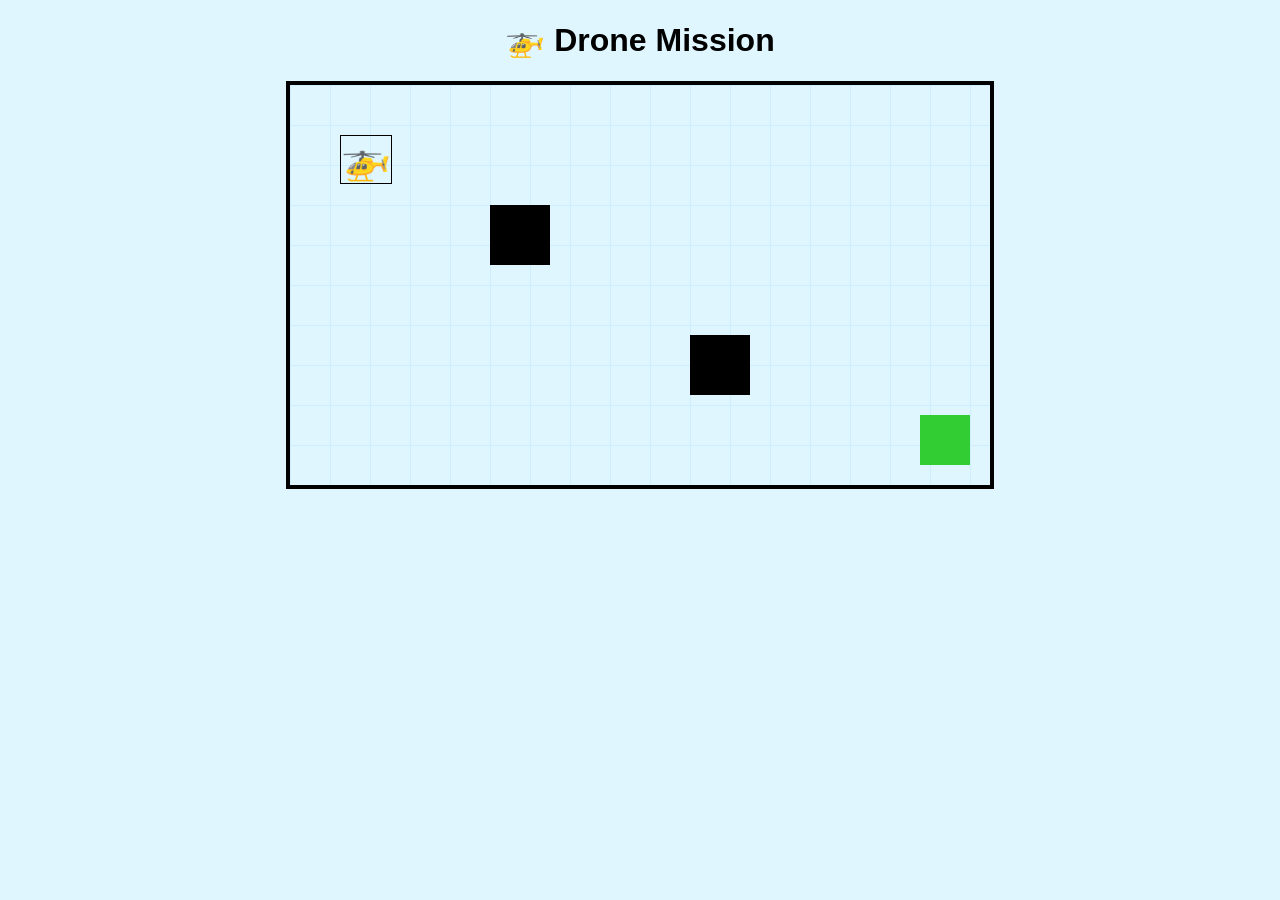
<file: SimuladorDron/index.html>
<!DOCTYPE html>
<html lang="en">
<head>
    <meta charset="UTF-8">
    <meta name="viewport" content="width=device-width, initial-scale=1.0">
    <title>Misión del Dron</title>
    <link rel="stylesheet" href="./style.css">
</head>
<body>
  <h1>🚁 Drone Mission</h1>

  <div id="game">
    <div id="drone">🚁</div>

    <div class="obstacle" style="left:200px; top:120px;"></div>
    <div class="obstacle" style="left:400px; top:250px;"></div>
    <div id="goal"></div>

  </div>
  <script src="script.js"></script>
</body>
</html>
</file>
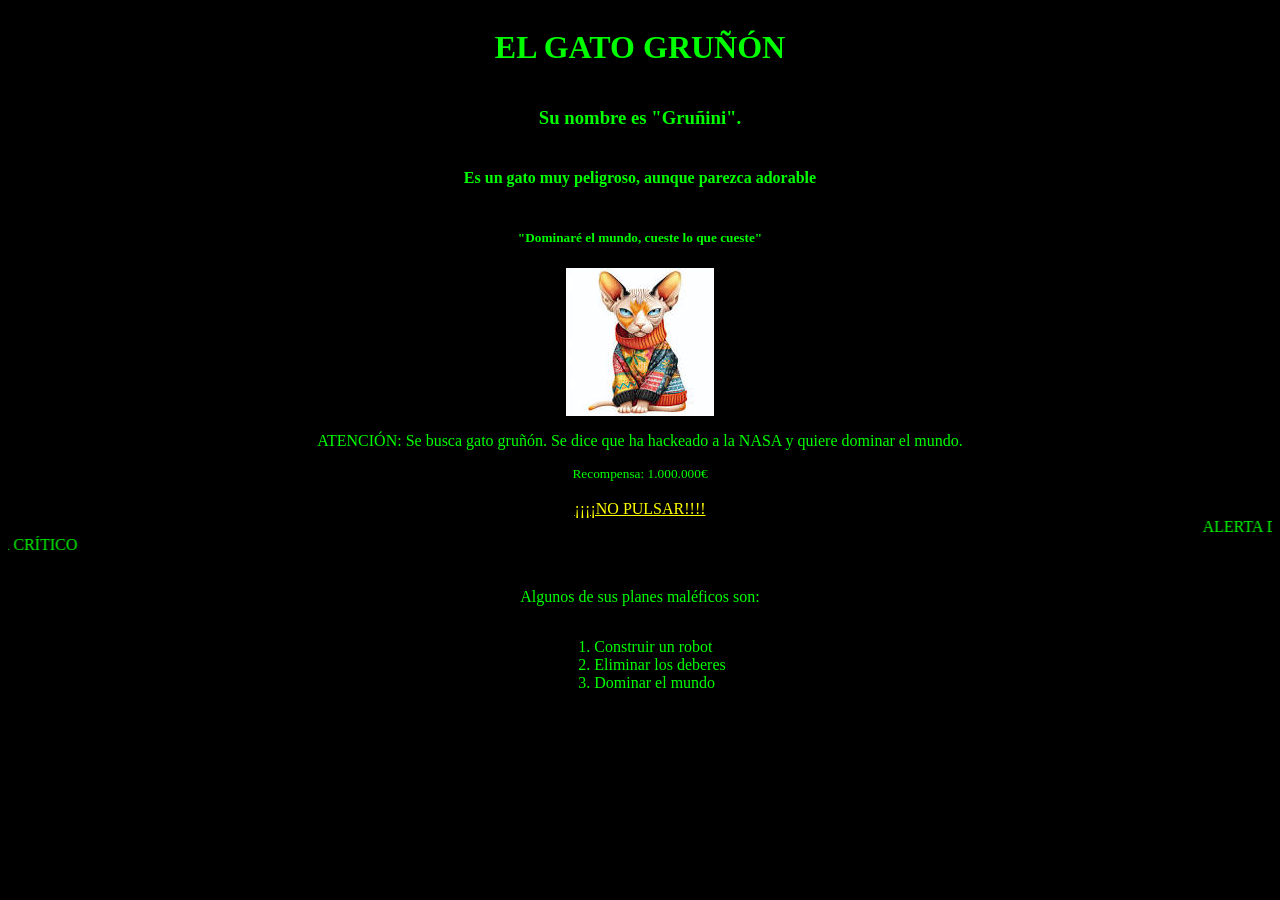
<file: 17-03-retos.html>
<!DOCTYPE html>
<html lang="en">
<head>
    <meta charset="UTF-8">
    <meta name="viewport" content="width=device-width, initial-scale=1.0">
    <title>Retos con HTML</title>
    <style>
        body {
            background-color: black;
            color: lime;
            display: flex;
            flex-direction: column;
            justify-content: center;
            align-items: center;
        }

        a {
            color: #ffff00;
        }
    </style>
</head>
<body>
    <h1>EL GATO GRUÑÓN</h1>
    <!-- Opcional poner 3 titulos más -->
    <h3>Su nombre es "Gruñini".</h3>
    <h4>Es un gato muy peligroso, aunque parezca adorable</h4>
    <h5>"Dominaré el mundo, cueste lo que cueste"</h5>
    <!-- ______ -->
    <img src="[data-uri]" alt="Imagen ridícula">
    <!-- Opcional agregar un texto de porqué esa imagen es ridícula -->
    <p>ATENCIÓN: Se busca gato gruñón. Se dice que ha hackeado a la NASA y quiere dominar el mundo.</p>
    <small>Recompensa: 1.000.000€</small>
    <br>
    <!-- ______ -->
    <a href="https://google.es" target="_blank">¡¡¡¡NO PULSAR!!!!</a>
    <marquee>ALERTA DEL SISTEMA: ERROR, ERROR</marquee>
    <marquee direction="right">REINICIAR SISTEMA: ERROR CRÍTICO</marquee>

    <br>
    <p>Algunos de sus planes maléficos son:</p>
    <ol>
        <li>Construir un robot</li>
        <li>Eliminar los deberes</li>
        <li>Dominar el mundo</li>
    </ol>
</body>
</html>
</file>
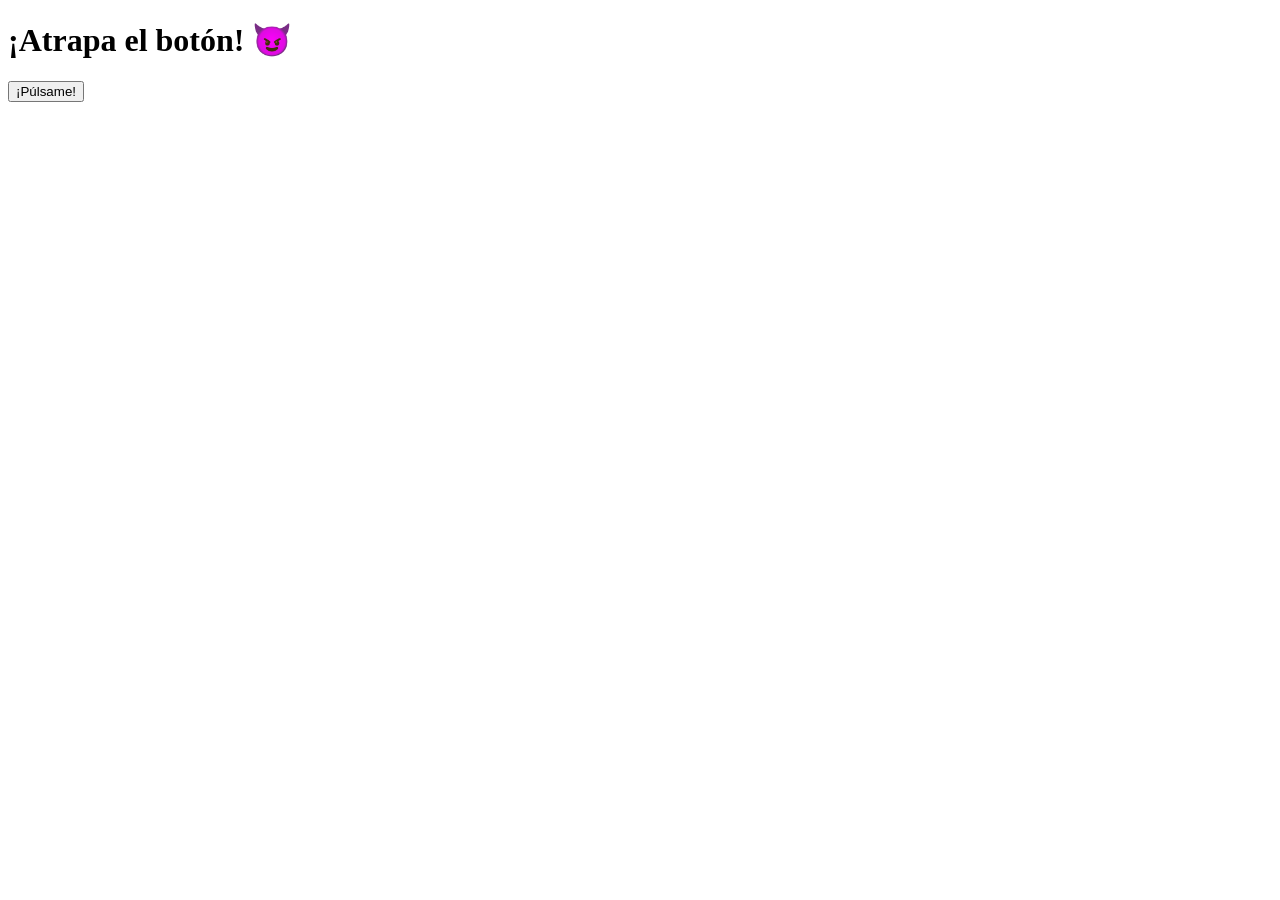
<file: 19-03-minijuego.html>
<!DOCTYPE html>
<html lang="en">
<head>
    <meta charset="UTF-8">
    <meta name="viewport" content="width=device-width, initial-scale=1.0">
    <title>Minijuego v1</title>
</head>
<body>
    <h1>¡Atrapa el botón! 😈</h1>

    <button id="btn" onmouseover="mover()" onclick="ganar()">¡Púlsame!</button>



    <script>
        function mover () {
            let boton = document.getElementById("btn");

            let x = Math.random() * 300;
            let y = Math.random() * 300;
            
            boton.style.position = "absolute";
            boton.style.left = x + "px";
            boton.style.top = y + "px";
        }

        function ganar () {
            alert("🎉 ¡Has ganado! 🎉");
        }
    </script>
</body>
</html>
</file>
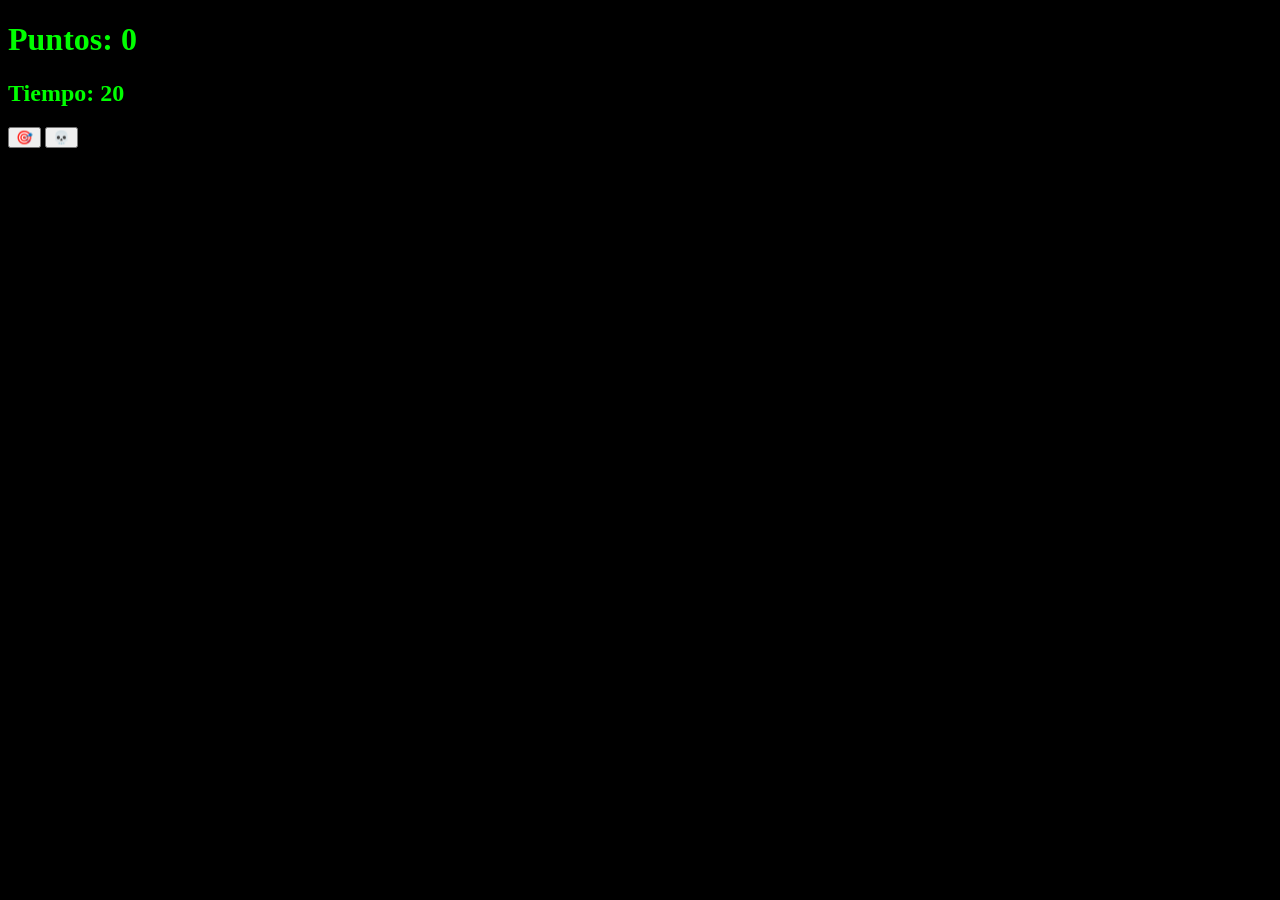
<file: 24-03-minijuego.html>
<!DOCTYPE html>
<html lang="en">
<head>
    <meta charset="UTF-8">
    <meta name="viewport" content="width=device-width, initial-scale=1.0">
    <title>Minijuego v2</title>
    <style>
        body {
            background-color: black;
            color: lime;
        }
    </style>
</head>
<body>
    <h1>Puntos: <span id="puntos">0</span></h1>
    <h2>Tiempo: <span id="tiempo">20</span></h2>

    <button class="btn" onclick="sumar()">🎯</button>
    <button class="btn" onclick="restar()">💀</button>

    <script>
        let puntos = 0;

        function mover() {
            let botones = document.getElementsByClassName("btn");
            for(let i = 0; i < botones.length; i++) {
                let x = Math.random() * 300;
                let y = Math.random() * 300;

                botones[i].style.position = "absolute";
                botones[i].style.left = x + "px";
                botones[i].style.top = y + "px";
            }
        }

        setInterval(mover, 1000);

        function sumar() {
            puntos++;
            document.getElementById("puntos").innerText = puntos;
        }

        function restar() {
            puntos--;
            document.getElementById("puntos").innerText = puntos;
        }

        /// Tiempo
        let tiempo = 20;

        let contador = setInterval(function() {
            tiempo--;
            document.getElementById("tiempo").innerText = tiempo;

            if(tiempo <= 0) {
                clearInterval(contador);
                alert("⏰ Fin del juego\nHas conseguido: " + puntos + " puntos 🥳");
                setInterval(function () {
                    location.reload();
                }, 300);
            }
        }, 1000);

    </script>
</body>
</html>
</file>
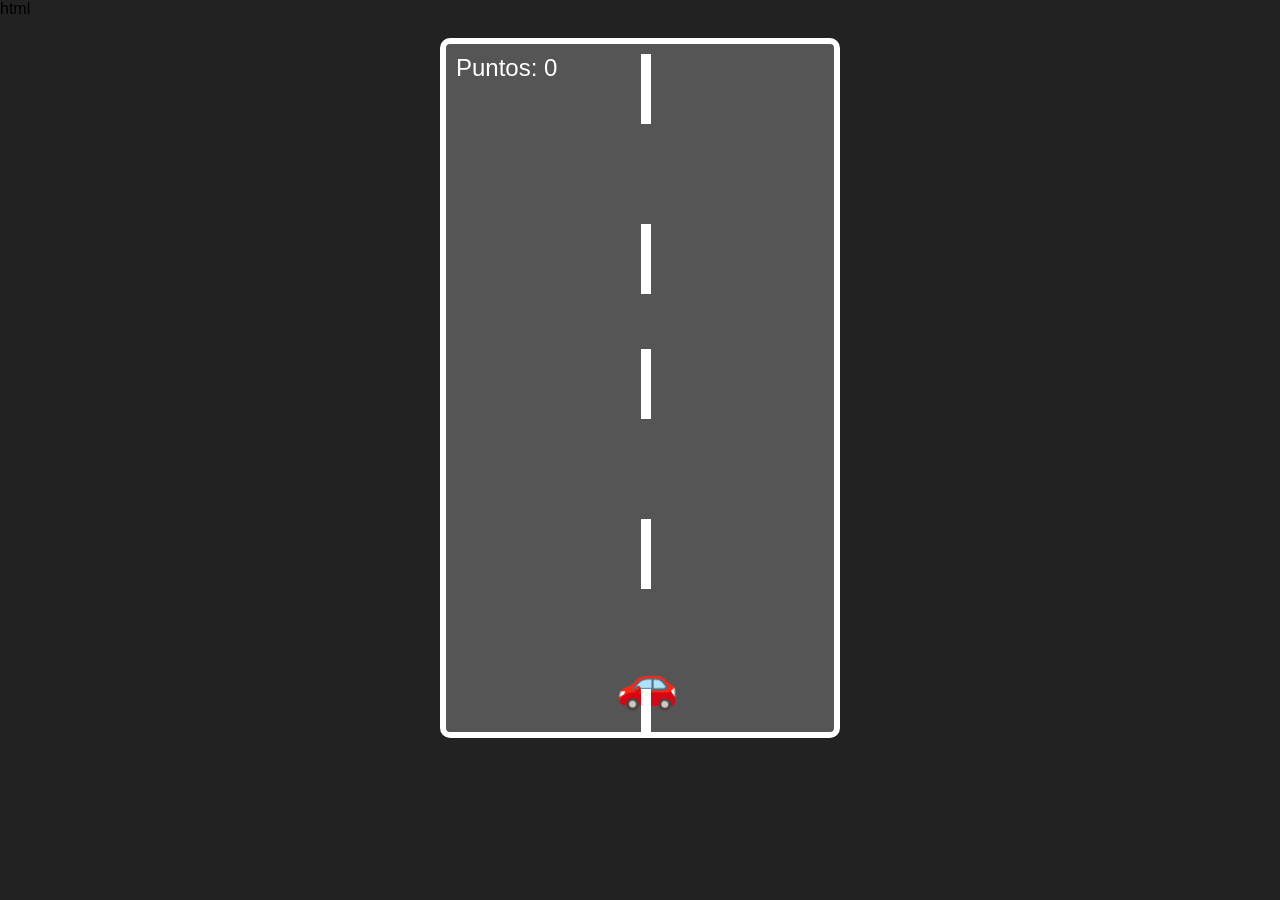
<file: carreras.html>
html
<!DOCTYPE html>
<html lang="es">
<head>
  <meta charset="UTF-8" />
  <meta name="viewport" content="width=device-width, initial-scale=1.0"/>
  <title>Juego de Carreras 🚗</title>

  <style>
    *{
      margin:0;
      padding:0;
      box-sizing:border-box;
      font-family:Arial, sans-serif;
    }

    body{
      background:#222;
      overflow:hidden;
    }

    #game{
      position:relative;
      width:400px;
      height:700px;
      margin:20px auto;
      background:#555;
      overflow:hidden;
      border:6px solid white;
      border-radius:10px;
    }

    /* Carretera */
    .line{
      position:absolute;
      width:10px;
      height:70px;
      background:white;
      left:195px;
    }

    /* Jugador */
    #player{
      position:absolute;
      font-size:50px;
      bottom:20px;
      left:170px;
      user-select:none;
      transition:0.05s;
    }

    /* Obstáculos */
    .enemy{
      position:absolute;
      font-size:50px;
      top:-60px;
    }

    /* Texto */
    #score{
      position:absolute;
      top:10px;
      left:10px;
      color:white;
      font-size:24px;
      z-index:10;
    }

    #gameOver{
      position:absolute;
      width:100%;
      height:100%;
      background:rgba(0,0,0,0.8);
      color:white;
      display:flex;
      flex-direction:column;
      justify-content:center;
      align-items:center;
      font-size:30px;
      z-index:20;
      display:none;
    }

    button{
      margin-top:20px;
      padding:10px 20px;
      font-size:20px;
      cursor:pointer;
      border:none;
      border-radius:10px;
    }
  </style>
</head>
<body>

<div id="game">

  <div id="score">Puntos: 0</div>

  <div id="player">🚗</div>

  <div id="gameOver">
    <div>💥 GAME OVER 💥</div>
    <button onclick="restartGame()">Reiniciar</button>
  </div>

</div>

<script>
  const game = document.getElementById("game");
  const player = document.getElementById("player");
  const scoreText = document.getElementById("score");
  const gameOverScreen = document.getElementById("gameOver");

  let playerX = 170;
  let score = 0;
  let speed = 5;
  let gameRunning = true;

  // Crear líneas de carretera
  for(let i=0; i<5; i++){
    const line = document.createElement("div");
    line.classList.add("line");
    line.style.top = (i * 170) + "px";
    game.appendChild(line);
  }

  const lines = document.querySelectorAll(".line");

  // Movimiento del jugador
  document.addEventListener("keydown", (e)=>{
    if(!gameRunning) return;

    if(e.key === "ArrowLeft" && playerX > 20){
      playerX -= 25;
    }

    if(e.key === "ArrowRight" && playerX < 330){
      playerX += 25;
    }

    player.style.left = playerX + "px";
  });

  // Crear enemigos
  function createEnemy(){
    const enemy = document.createElement("div");
    enemy.classList.add("enemy");
    enemy.innerHTML = "🚙";

    const positions = [50, 150, 250, 330];
    enemy.style.left = positions[Math.floor(Math.random()*positions.length)] + "px";

    game.appendChild(enemy);

    let enemyY = -60;

    function moveEnemy(){
      if(!gameRunning) return;

      enemyY += speed;
      enemy.style.top = enemyY + "px";

      // Colisión
      const playerRect = player.getBoundingClientRect();
      const enemyRect = enemy.getBoundingClientRect();

      if(
        playerRect.left < enemyRect.right &&
        playerRect.right > enemyRect.left &&
        playerRect.top < enemyRect.bottom &&
        playerRect.bottom > enemyRect.top
      ){
        endGame();
      }

      // Eliminar enemigo
      if(enemyY > 750){
        enemy.remove();
        score++;
        scoreText.innerText = "Puntos: " + score;

        // Aumentar dificultad
        if(score % 5 === 0){
          speed += 0.5;
        }

      } else {
        requestAnimationFrame(moveEnemy);
      }
    }

    moveEnemy();
  }

  // Mover líneas
  function moveLines(){
    if(!gameRunning) return;

    lines.forEach(line=>{
      let top = parseInt(line.style.top);

      top += speed;

      if(top > 700){
        top = -100;
      }

      line.style.top = top + "px";
    });

    requestAnimationFrame(moveLines);
  }

  // Crear enemigos continuamente
  let enemyInterval = setInterval(()=>{
    if(gameRunning){
      createEnemy();
    }
  }, 1200);

  function endGame(){
    gameRunning = false;
    gameOverScreen.style.display = "flex";
    clearInterval(enemyInterval);
  }

  function restartGame(){
    location.reload();
  }

  moveLines();
</script>

</body>
</html>
</file>
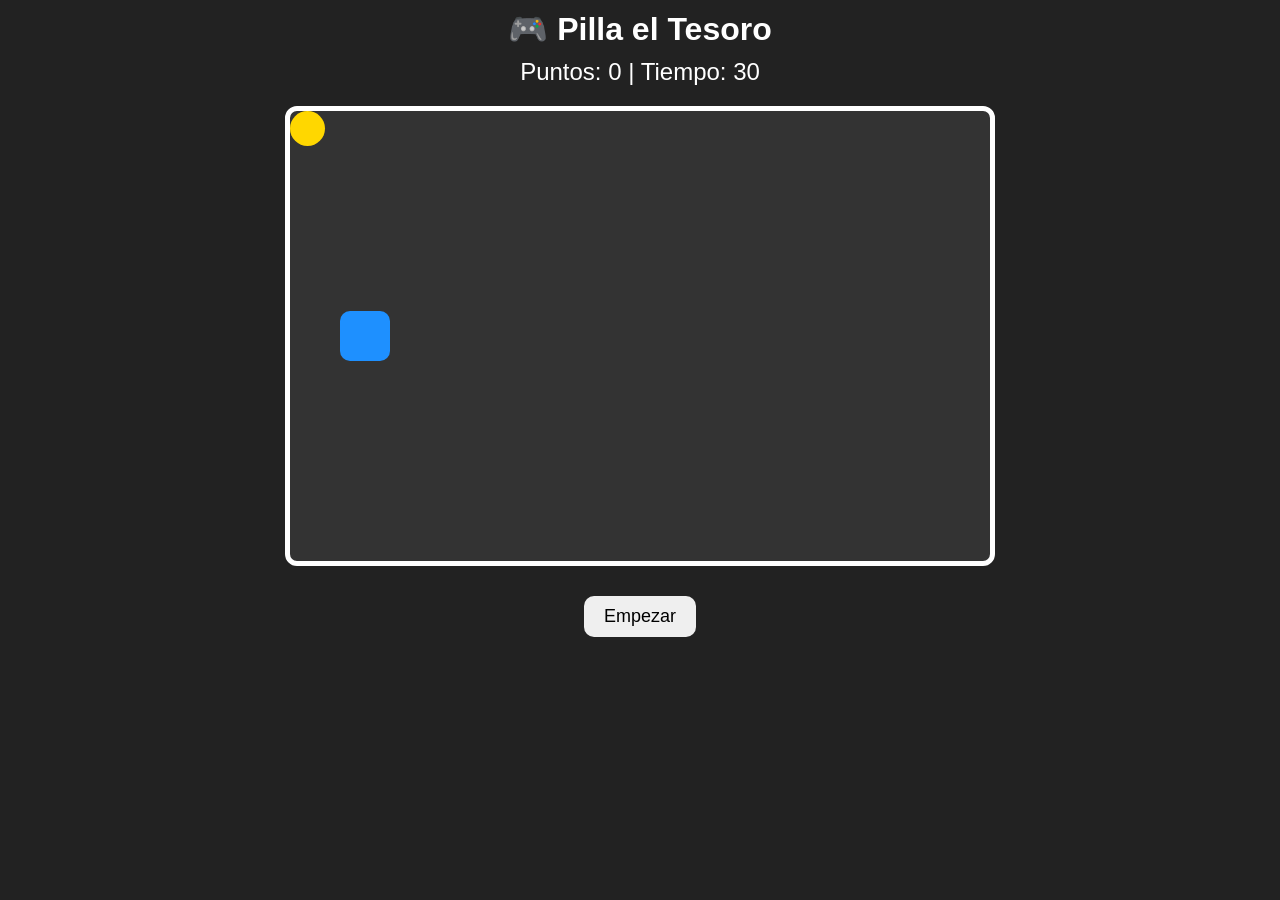
<file: pillaeltesoro.html>
<!DOCTYPE html>
<html lang="es">
<head>
<meta charset="UTF-8" />
<meta name="viewport" content="width=device-width, initial-scale=1.0"/>
<title>Pilla el Tesoro</title>

<style>
    body{
        margin:0;
        font-family:Arial, sans-serif;
        background:#222;
        color:white;
        text-align:center;
    }

    h1{
        margin:10px;
    }

    #game{
        width:700px;
        height:450px;
        background:#333;
        margin:20px auto;
        position:relative;
        overflow:hidden;
        border:5px solid white;
        border-radius:12px;
    }

    #player{
        width:50px;
        height:50px;
        background:dodgerblue;
        position:absolute;
        left:50px;
        top:200px;
        border-radius:10px;
    }

    .coin{
        width:35px;
        height:35px;
        background:gold;
        border-radius:50%;
        position:absolute;
    }

    #info{
        font-size:24px;
    }

    #message{
        font-size:30px;
        margin-top:10px;
        color:#00ff88;
    }

    button{
        padding:10px 20px;
        font-size:18px;
        border:none;
        border-radius:10px;
        cursor:pointer;
        margin-top:10px;
    }
</style>
</head>
<body>

<h1>🎮 Pilla el Tesoro</h1>

<div id="info">
    Puntos: <span id="score">0</span> |
    Tiempo: <span id="time">30</span>
</div>

<div id="game">
    <div id="player"></div>
    <div class="coin" id="coin"></div>
</div>

<div id="message"></div>

<button onclick="startGame()">Empezar</button>

<script>
const player = document.getElementById("player");
const coin = document.getElementById("coin");
const scoreText = document.getElementById("score");
const timeText = document.getElementById("time");
const message = document.getElementById("message");

let playerX = 50;
let playerY = 200;

let score = 0;
let timeLeft = 30;
let gameRunning = false;
let timer;

const speed = 20;

// Colocar moneda aleatoria
function moveCoin(){
    const game = document.getElementById("game");

    const maxX = game.clientWidth - 35;
    const maxY = game.clientHeight - 35;

    const randomX = Math.floor(Math.random() * maxX);
    const randomY = Math.floor(Math.random() * maxY);

    coin.style.left = randomX + "px";
    coin.style.top = randomY + "px";
}

// Detectar teclas
document.addEventListener("keydown", (e)=>{

    if(!gameRunning) return;

    if(e.key === "ArrowUp"){
        playerY -= speed;
    }

    if(e.key === "ArrowDown"){
        playerY += speed;
    }

    if(e.key === "ArrowLeft"){
        playerX -= speed;
    }

    if(e.key === "ArrowRight"){
        playerX += speed;
    }

    // Límites
    playerX = Math.max(0, Math.min(650, playerX));
    playerY = Math.max(0, Math.min(400, playerY));

    player.style.left = playerX + "px";
    player.style.top = playerY + "px";

    checkCollision();
});

// Colisión
function checkCollision(){

    const playerRect = player.getBoundingClientRect();
    const coinRect = coin.getBoundingClientRect();

    if(
        playerRect.left < coinRect.right &&
        playerRect.right > coinRect.left &&
        playerRect.top < coinRect.bottom &&
        playerRect.bottom > coinRect.top
    ){
        score++;
        scoreText.textContent = score;
        moveCoin();
    }
}

// Iniciar juego
function startGame(){

    score = 0;
    timeLeft = 30;

    scoreText.textContent = score;
    timeText.textContent = timeLeft;

    message.textContent = "";

    playerX = 50;
    playerY = 200;

    player.style.left = playerX + "px";
    player.style.top = playerY + "px";

    moveCoin();

    gameRunning = true;

    clearInterval(timer);

    timer = setInterval(()=>{

        timeLeft--;
        timeText.textContent = timeLeft;

        if(timeLeft <= 0){

            clearInterval(timer);
            gameRunning = false;

            message.textContent =
                "⏰ Fin del juego. Puntos: " + score;
        }

    },1000);
}
</script>

</body>
</html>
</file>
<file: SimuladorDron/style.css>
body {
  font-family: Arial, sans-serif;
  text-align: center;
  background: #dff6ff;
}

#game {
  width: 700px;
  height: 400px;
  margin: auto;
  border: 4px solid black;
  position: relative;
  background:
    linear-gradient(to right, #cceeff 1px, transparent 1px),
    linear-gradient(to bottom, #cceeff 1px, transparent 1px);
  background-size: 40px 40px;
  overflow: hidden;
}

#drone {
  font-size: 40px;
  position: absolute;
  border: 1px solid black;
  left: 50px;
  top: 50px;
}

.obstacle {
  width: 60px;
  height: 60px;
  background: black;
  position: absolute;
}

#goal {
  width: 50px;
  height: 50px;
  background: limegreen;
  position: absolute;
  right: 20px;
  bottom: 20px;
}
</file>
